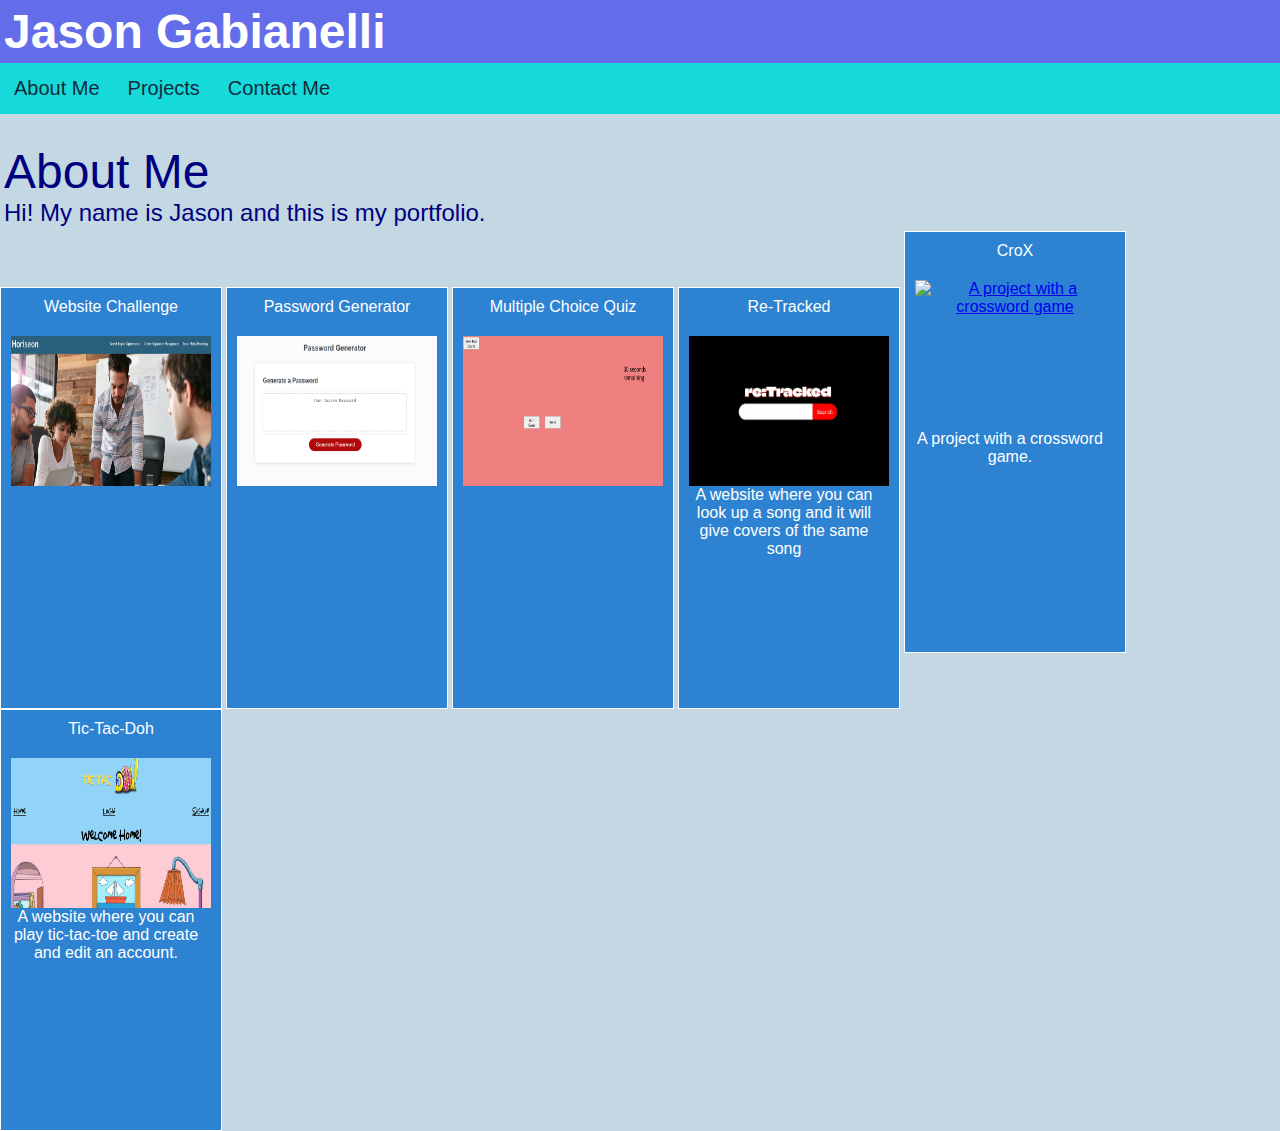
<file: index.html>
<!DOCTYPE html>
<html lang="en">
<head>
    <meta charset="UTF-8">
    <meta http-equiv="X-UA-Compatible" content="IE=edge">
    <meta name="viewport" content="width=device-width, initial-scale=1.0">
    <link rel="stylesheet" href="./style.css">
    <title>Professional Portfolio</title>
</head>
<body>
    <header class="header">
        <h1>Jason Gabianelli</h1>
    </header>
    <nav>
        <a href="#about-me"> About Me</a>
        <a href="#project-page">Projects</a>
        <a href="#contact-page">Contact Me</a>
    </nav>
    <main>
        <article>
            About Me
            <p>
                Hi! My name is Jason and this is my portfolio.
            </p>
        </article>
        <section class="projects">
            Website Challenge
            <a href="https://jasongabs.github.io/Website_Optimization/"><img src="./Assets/website_optimization_ss.png" alt="HTML and CSS edited webpage"></img></a>
        </section>
        <section class="projects">
            Password Generator
            <a href="https://jasongabs.github.io/Password_Generator/"><img src="./Assets/password_generator.png" alt="A password generator that will give one's password according to their specifications"></img></a>
        </section>    
        <section class="projects">
            Multiple Choice Quiz
            <a href="https://jasongabs.github.io/Multiple_Choice_Quiz/"><img src="Assets/multiple_choice_quiz_ss.png" alt="A multiple choice quiz with questions, answers, a timer and a list of saved scores"></img></a>
        </section>
        <section class="projects">
            Re-Tracked
            <a href="https://mycomplex.github.io/enigmatic_syntax_re-tracked/"><img src="Assets/website_project_ss.png" alt="A website where you can look up a song and it will give covers of the same song"></img></a>
            <p>
                A website where you can look up a song and it will give covers of the same song
            </p>
        </section>
        <section class="projects">
            CroX
            <a href="https://crocx-02d8743728ba.herokuapp.com/"><img  alt="A project with a crossword game"></img> </a>
            <p>
                A project with a crossword game.
            </p>
        </section>
        <section class="projects">
            Tic-Tac-Doh
            <a href="https://github.com/Neetk962/tic-tac-doh"><img src="Assets/tictacdoh.png" alt="A website where you can play tic-tac-toe and create and edit an account"></img></a>
            <p>
                A website where you can play tic-tac-toe and create and edit an account.
            </p>
        </section>
</body>
</html>
</file>
<file: style.css>
* {
    padding: 0;
    margin: 0;
    background-color:rgb(195, 216, 226); 
}

.header {
    display: flex;
    width: 100%;
    max-height: 100px;
    padding: 4px;
    font-size: 24px;
    font-family: 'Trebuchet MS', 'Lucida Sans Unicode', 'Lucida Grande', 'Lucida Sans', Arial, sans-serif;
    background-color: rgb(100, 109, 233);
    color: #ffffff;
    flex-wrap: wrap;
}
header h1 {
    background-color: rgb(100, 109, 233);
}

nav {
    display: flex;
    background-color: rgb(22, 218, 218);
    
}

nav a {
    color: #13293d;
    background-color: rgb(22, 218, 218);
    font-size: 20px;
    text-decoration: none;
    font-family: 'Trebuchet MS', 'Lucida Sans Unicode', 'Lucida Grande', 'Lucida Sans', Arial, sans-serif;
    text-align: center;
    padding: 14px;
  }

main {
    display: block;
    flex-wrap: wrap;
    margin-top: 2%;
  }
  
article {
    padding: 4px;
    font-size: 48px;
    font-family: 'Trebuchet MS', 'Lucida Sans Unicode', 'Lucida Grande', 'Lucida Sans', Arial, sans-serif;
    color: navy;
    flex-wrap: wrap;
}

article p {
    font-size: 24px;
}
  
  .projects {
    display: inline-block;
    padding: 10px;
    text-align: center;
    border-style: solid;
    border-width: 1px;
    background: #2d82d1;
    color: #fff;
    height: 400px;
    width: 200px;
    font-family: 'Trebuchet MS', 'Lucida Sans Unicode', 'Lucida Grande', 'Lucida Sans', Arial, sans-serif;
    max-width: 200px;
  }

  img {
    display: block;
    background-color: #2d82d1;
    padding-top: 20px;
    width: 200px;
    height: 150px;
  }
  
  section p {
    display: flex;
    position: absolute;
    max-width: 190px;
    max-height: 190px;
    background-color: #2d82d1;
  }
</file>
